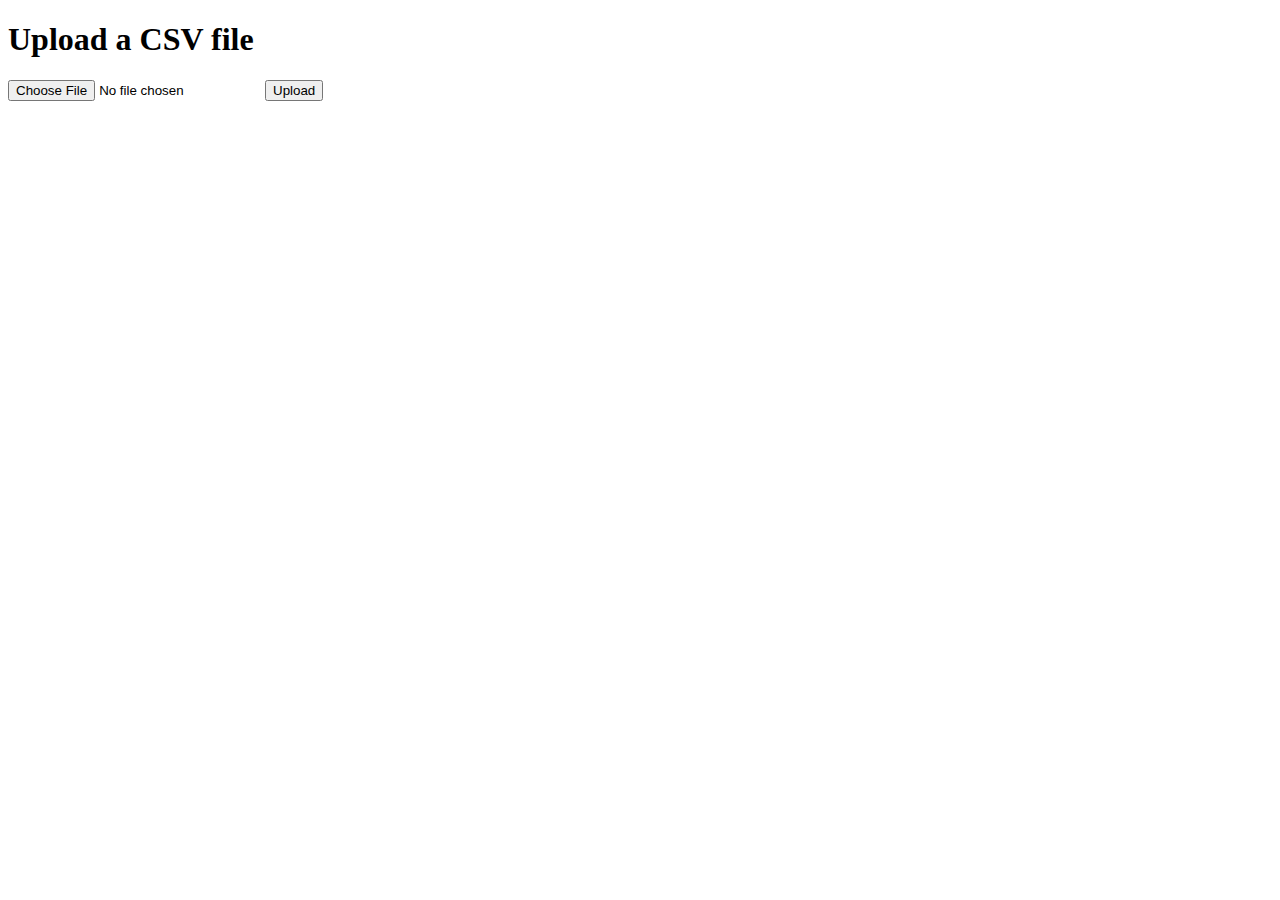
<file: templates/index.html>
<!doctype html>
<html lang="en">
  <head>
    <meta charset="utf-8">
    <title>Upload File</title>
  </head>
  <body>
    <h1>Upload a CSV file</h1>
    <form method="post" action="/upload" enctype="multipart/form-data">
      <input type="file" name="file">
      <input type="submit" value="Upload">
    </form>
  </body>
</html>
</file>
